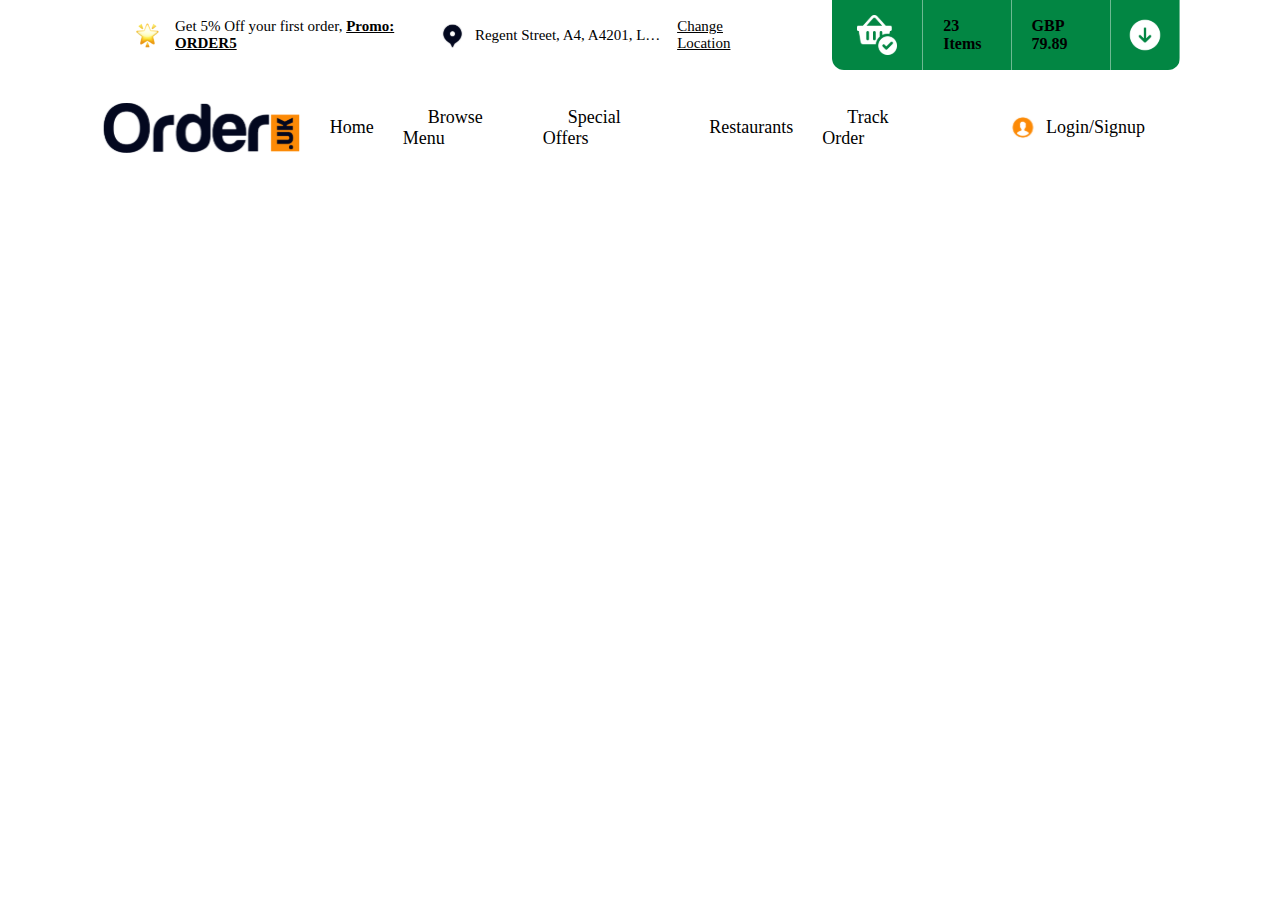
<file: index.html>
<!DOCTYPE html>
<html lang="en">
<head>
    <meta charset="UTF-8">
    <meta name="viewport" content="width=device-width, initial-scale=1.0">
    <title>Food Delivery | Home</title>

    <!-- styles -->
    <link rel="stylesheet" href="css/style.css">
    <link rel="stylesheet" href="css/nav-footer.css">
    <link rel="stylesheet" href="css/home.css">

    <!-- font awesome -->
    <script src="js/fontawesome.js"></script>

</head>
<body>

    <div class="page_wrapper">

        <!-- navbar -->
        <div class="navbar">
            <div class="nav_top">
                <div class="top_inner">
                    <div class="offer_sec">
                        <img src="img/star.png" alt="">
                        <p> Get 5% Off your first order, <a href="#">Promo: ORDER5</a></p>
                    </div>
                    <div class="top_item_sec">
                        <div class="location_sec">
                            <img src="img/Location.svg" alt="">
                            <p>Regent Street, A4, A4201, London</p>
                            <a href="#">Change Location</a>
                        </div>
                        <div class="cart_sec">
                            <div class="cart_btn"><img src="img/Shopping-Basket.svg" alt=""></div>
                            <div class="cart_item_count"><p>23 Items</p></div>
                            <div class="cart_price"><p>GBP 79.89</p></div>
                            <div class="forward_btn"><img src="img/Forward-Button.svg" alt=""></div>
                        </div>
                    </div>
                </div>
            </div>
            <div class="nav_bottom">
                <div class="bottom_inner">
                    <div class="logo"><img src="img/LOGO.svg" alt=""></div>
                    <div class="nav_items">
                        <li><a href="#" class="active">Home</a></li>
                        <li><a href="#">Browse Menu</a></li>
                        <li><a href="#">Special Offers</a></li>
                        <li><a href="#">Restaurants</a></li>
                        <li><a href="#">Track Order</a></li>
                    </div>
                    <div class="auth_btn">
                        <a>
                            <img src="img/Avatar.svg" alt="">
                            <span>Login/Signup</span>
                        </a>
                    </div>
                </div>
            </div>
        </div>

    </div>
    
</body>
</html>
</file>
<file: css/style.css>
* {
    margin: 0;
    padding: 0;
    box-sizing: border-box;
}
</file>
<file: css/nav-footer.css>
/* Nav bar  */
.navbar {
    position: relative;
    width: 100%;
    display: flex;
    flex-direction: column;
    padding: 0 100px;
}
.navbar .nav_top {
    position: relative;
    width: 100%;
    height: 70px;
    background: var(--grey-background-1);
    border: 1px solid var(--light-border);
    border-top: none;
    border-radius: 0 0 12px 12px;
    padding: 0 35px;
    padding-right: 0;
}
.navbar .nav_top .top_inner {
    position: relative;
    width: 100%;
    height: 100%;
    display: flex;
    align-items: center;
}
.navbar .nav_top .top_inner .offer_sec {
    position: relative;
    display: flex;
    align-items: center;
}
.navbar .nav_top .top_inner .offer_sec img {
    position: relative;
    width: 25px;
    height: auto;
    margin-right: 15px;
}
.navbar .nav_top .top_inner .offer_sec p {
    position: relative;
    font-size: 15px;
    font-weight: 500;
    color: var(--dark-color);
}
.navbar .nav_top .top_inner .offer_sec p a {
    position: relative;
    font-weight: 700;
    color: var(--theme-color);
}

.navbar .nav_top .top_inner .top_item_sec {
    position: relative;
    height: 100%;
    margin-left: auto;
    display: flex;
    align-items: center;
}
.navbar .nav_top .top_inner .top_item_sec .location_sec {
    position: relative;
    display: flex;
    align-items: center;
}
.navbar .nav_top .top_inner .top_item_sec .location_sec img {
    position: relative;
    width: 25px;
    height: auto;
}
.navbar .nav_top .top_inner .top_item_sec .location_sec p {
    position: relative;
    font-size: 15px;
    font-weight: 500;
    color: var(--dark-color);
    max-width: 250px;
    white-space: nowrap;
    overflow: hidden;
    text-overflow: ellipsis;
    margin: 0 10px;
}
.navbar .nav_top .top_inner .top_item_sec .location_sec a {
    position: relative;
    font-size: 15px;
    font-weight: 500;
    color: var(--theme-color);
    cursor: pointer;
}

.navbar .nav_top .top_inner .top_item_sec .cart_sec {
    position: relative;
    margin-left: 60px;
    height: 100%;
    display: flex;
    background: rgba(2, 134, 67, 1);
    border-radius: 0 0 12px 12px;
}
.navbar .nav_top .top_inner .top_item_sec .cart_sec .cart_btn {
    position: relative;
    height: 100%;
    display: flex;
    align-items: center;
    justify-content: center;
    padding: 0 25px;
    border-right: 1px solid rgba(255, 255, 255, 0.425);
}
.navbar .nav_top .top_inner .top_item_sec .cart_sec .cart_btn img {
    position: relative;
    width: 40px;
    height: auto;
    cursor: pointer;
}
.navbar .nav_top .top_inner .top_item_sec .cart_sec .cart_item_count,
.navbar .nav_top .top_inner .top_item_sec .cart_sec .cart_price {
    position: relative;
    height: 100%;
    display: flex;
    align-items: center;
    justify-content: center;
    padding: 0 20px;
    border-right: 1px solid rgba(255, 255, 255, 0.425);
}
.navbar .nav_top .top_inner .top_item_sec .cart_sec .cart_item_count p,
.navbar .nav_top .top_inner .top_item_sec .cart_sec .cart_price p {
    font-size: 16px;
    font-weight: 600;
    color: var(--light-color);
}
.navbar .nav_top .top_inner .top_item_sec .cart_sec .forward_btn {
    position: relative;
    height: 100%;
    display: flex;
    align-items: center;
    justify-content: center;
    padding: 0 15px;
    border-right: 1px solid rgba(255, 255, 255, 0.425);
}
.navbar .nav_top .top_inner .top_item_sec .cart_sec .forward_btn img {
    position: relative;
    width: 38px;
    height: auto;
    cursor: pointer;
}


.navbar .nav_bottom {
    position: relative;
    width: 100%;
    padding: 30px 0;
}
.navbar .nav_bottom .bottom_inner {
    position: relative;
    width: 100%;
    display: flex;
    align-items: center;
}
.navbar .nav_bottom .bottom_inner .logo {
    position: relative;
    display: flex;
}
.navbar .nav_bottom .bottom_inner .logo img {
    position: relative;
    height: 50px;
    width: auto;
}

.navbar .nav_bottom .bottom_inner .nav_items {
    position: relative;
    display: flex;
    align-items: center;
    margin-left: auto;
}
.navbar .nav_bottom .bottom_inner .nav_items li {
    position: relative;
    list-style: none;
    margin: 0 2px;
}
.navbar .nav_bottom .bottom_inner .nav_items li a {
    position: relative;
    text-decoration: none;
    cursor: pointer;
    padding: 10px 25px;
    font-size: 18px;
    font-weight: 500;
    color: var(--dark-color);
    border-radius: 120px;
    transition: all 0.5s;
}
.navbar .nav_bottom .bottom_inner .nav_items li a:hover {
    background: var(--theme-light-color);
    transition: all 0.5s;
}
.navbar .nav_bottom .bottom_inner .nav_items li a.active {
    background: var(--theme-color);
    color: var(--light-color);
    transition: all 0.5s;
}

.navbar .nav_bottom .bottom_inner .auth_btn {
    position: relative;
    margin-left: 25px;
}
.navbar .nav_bottom .bottom_inner .auth_btn a {
    position: relative;
    display: flex;
    align-items: center;
    padding: 15px 35px;
    background: var(--dark-color);
    border-radius: 120px;
    cursor: pointer;
}
.navbar .nav_bottom .bottom_inner .auth_btn a img {
    position: relative;
    width: 30px;
    height: auto;
}
.navbar .nav_bottom .bottom_inner .auth_btn a span {
    position: relative;
    margin-left: 8px;
    font-size: 18px;
    font-weight: 500;
    color: var(--light-color);
}
</file>
<file: css/home.css>
/* ========== banner ========== */

.banner {
    position: relative;
    width: 100%;
    height: 610px;
    padding: 0 100px;
    margin-bottom: 15px;
}
.banner .sec_content {
    position: relative;
    width: 100%;
    height: 100%;
    background: var(--grey-background-1);
    border: 1px solid var(--light-border);
    border-radius: 12px;
    overflow: hidden;
}

.banner .sec_content .background_1 {
    position: absolute;
    top: 0;
    right: 0;
    width: 625px;
    height: 100%;
}
.banner .sec_content .background_1::after {
    content: '';
    position: absolute;
    top: 0;
    right: 0;
    width: 100%;
    height: 100%;
    background: var(--theme-color);
    border-top-left-radius: 285px;
    transform: translateY(45px);
    z-index: 1;
}
.banner .sec_content .background_1 .background_items {
    position: relative;
    width: max-content;
    height: 100%;
    display: flex;
    align-items: flex-end;
    transform: translateX(-40px);
    z-index: 5;
}
.banner .sec_content .background_1 .background_items .items_inner {
    position: relative;
    width: max-content;
    height: max-content;
    display: flex;
    align-items: flex-end;
    transform: translateX(-30px);
    z-index: 5;
}
.banner .sec_content .background_1 .background_items .img_sec {
    position: relative;
    display: flex;
}
.banner .sec_content .background_1 .background_items .img_sec img {
    position: relative;
    width: 375px;
    height: auto;
}

.banner .sec_content .background_1 .background_items .background_status {
    position: absolute;
    width: 350px;
    padding: 15px;
    background: var(--light-color);
    border-radius: 12px;
    box-shadow: 0px 0px 15px rgba(0, 0, 0, 0.158);
}
.banner .sec_content .background_1 .background_items .background_status.status_1 {
    top: -8%;
    right: -45%;
}
.banner .sec_content .background_1 .background_items .background_status.status_2 {
    top: 29%;
    right: -72%;
}
.banner .sec_content .background_1 .background_items .background_status.status_3 {
    top: 68%;
    right: -55%;
}
.banner .sec_content .background_1 .background_items .background_status .status_inner {
    position: relative;
    width: 100%;
    display: flex;
    flex-direction: column;
    align-items: flex-start;
}
.banner .sec_content .background_1 .background_items .background_status .status_inner h3 {
    position: absolute;
    right: 0;
    top: -70px;
    font-size: 68px;
    font-weight: 600;
    line-height: 1;
    color: transparent;
    -webkit-text-stroke: 1px var(--light-color);
}
.banner .sec_content .background_1 .background_items .background_status .status_inner img {
    position: relative;
    height: 15px;
    width: auto;
}
.banner .sec_content .background_1 .background_items .background_status .status_inner h5 {
    position: relative;
    margin-top: 12px;
    font-size: 12px;
    font-weight: 600;
    color: var(--dark-color);
}
.banner .sec_content .background_1 .background_items .background_status .status_inner p {
    position: relative;
    font-size: 12px;
    color: var(--dark-color-1);
}
.banner .sec_content .background_1 .background_items .background_status .status_inner span {
    position: absolute;
    top: 0;
    right: 0;
    font-size: 12px;
    color: var(--dark-color-1);
}

.banner .sec_content .background_2 {
    position: absolute;
    width: 100%;
    height: 100%;
    display: flex;
    align-items: flex-end;
    justify-content: center;
    z-index: 10;
}
.banner .sec_content .background_2 img {
    position: relative;
}

.banner .sec_content .banner_content {
    position: relative;
    height: 100%;
    padding-left: 50px;
    display: flex;
    flex-direction: column;
    justify-content: center;
    z-index: 15;
}
.banner .sec_content .banner_content .heading_sec {
    position: relative;
    display: flex;
    flex-direction: column;
}
.banner .sec_content .banner_content .heading_sec p {
    position: relative;
    font-size: 16px;
    color: var(--dark-color-1);
}
.banner .sec_content .banner_content .heading_sec h1 {
    position: relative;
    margin-top: 10px;
    font-size: 54px;
    line-height: 1.25;
    font-weight: 600;
    color: var(--dark-color-1);
}
.banner .sec_content .banner_content .heading_sec h1 span {
    color: var(--theme-color);
}
.banner .sec_content .banner_content .search_sec {
    position: relative;
    margin-top: 30px;
    font-size: 13px;
    color: var(--dark-color-1);
}
.banner .sec_content .banner_content .search_sec .search_input_box {
    position: relative;
    margin-top: 10px;
    width: 400px;
    height: 57px;
}
.banner .sec_content .banner_content .search_sec .search_input_box input {
    position: relative;
    width: 100%;
    height: 100%;
    border: 1px solid rgba(0, 0, 0, 0.4);
    outline: none;
    padding: 10px 30px;
    padding-right: 210px;
    border-radius: 120px;
    background: var(--light-color);
    font-size: 15px;
    color: var(--dark-color-1);
}
.banner .sec_content .banner_content .search_sec .search_input_box button {
    position: absolute;
    top: 0;
    right: 0;
    width: 190px;
    height: 100%;
    border-radius: 120px;
    border: 1px solid var(--theme-color);
    background: var(--theme-color);
    cursor: pointer;
    font-size: 16px;
    font-weight: 700;
    color: var(--light-color);
}



/* ========== exclusive deals section ========== */

.exclusive_deals_sec {
    position: relative;
    width: 100%;
    padding: 25px 100px;
}
.exclusive_deals_sec .sec_content {
    position: relative;
    width: 100%;
    display: flex;
    flex-direction: column;
}
.exclusive_deals_sec .sec_content .sec_head {
    position: relative;
    width: 100%;
    padding: 0 20px;
    display: flex;
    align-items: center;
    justify-content: space-between;
}
.exclusive_deals_sec .sec_content .sec_head h3 {
    position: relative;
    font-size: 30px;
    font-weight: 700;
    color: var(--dark-color);
}
.exclusive_deals_sec .sec_content .head_tabs {
    position: relative;
    display: flex;
    align-items: center;
}
.exclusive_deals_sec .sec_content .head_tabs li {
    position: relative;
    list-style: none;
}
.exclusive_deals_sec .sec_content .head_tabs li a {
    position: relative;
    text-decoration: none;
    cursor: pointer;
    padding: 12px 30px;
    font-size: 16px;
    color: var(--dark-color);
    transition: all 0.5s;
    border-radius: 120px;
}
.exclusive_deals_sec .sec_content .head_tabs li:last-child a {
    padding-right: 0;
}
.exclusive_deals_sec .sec_content .head_tabs li a:hover {
    color: var(--theme-color);
    transition: all 0.5s;
}
.exclusive_deals_sec .sec_content .head_tabs li a.active {
    padding: 12px 30px;
    font-weight: 600;
    color: var(--theme-color);
    border: 1px solid var(--theme-color);
    transition: all 0.5s;
}

.exclusive_deals_sec .sec_content .sec_items {
    position: relative;
    margin-top: 40px;
    width: 100%;
    display: flex;
    align-items: center;
    justify-content: space-between;
}
.exclusive_deals_sec .sec_content .sec_items .item_box {
    position: relative;
    width: 32%;
    border-radius: 12px;
    overflow: hidden;
}
.exclusive_deals_sec .sec_content .sec_items .item_box .box_image {
    position: relative;
    width: 100%;
    display: flex;
}
.exclusive_deals_sec .sec_content .sec_items .item_box .box_image img {
    position: relative;
    width: 100%;
    height: auto;
}
.exclusive_deals_sec .sec_content .sec_items .item_box .box_contents {
    position: absolute;
    top: 0;
    left: 0;
    width: 100%;
    height: 100%;
    background: linear-gradient(45deg, rgba(3, 8, 31, 0.89) 10%, rgba(3, 8, 31, 0.19) 60%, rgba(255, 255, 255, 0) 100%);
    padding: 45px;
    display: flex;
    flex-direction: column;
    justify-content: flex-end;
}

.exclusive_deals_sec .sec_content .sec_items .item_box .box_contents p {
    position: relative;
    font-size: 18px;
    font-weight: 500;
    color: var(--theme-color);
}
.exclusive_deals_sec .sec_content .sec_items .item_box .box_contents h4 {
    position: relative;
    font-size: 24px;
    font-weight: 700;
    color: var(--light-color);
}
.exclusive_deals_sec .sec_content .sec_items .item_box .box_contents span {
    position: absolute;
    top: 0;
    right: 20px;
    width: 90px;
    height: 65px;
    display: flex;
    align-items: center;
    justify-content: center;
    background: var(--dark-color);
    color: var(--light-color);
    line-height: 1;
    font-size: 18px;
    font-weight: 700;
    border-radius: 0 0 12px 12px;
}




/* ========== popular categories section ========== */

.popular_categories_sec {
    position: relative;
    width: 100%;
    padding: 25px 90px;
}
.popular_categories_sec .sec_content {
    position: relative;
    width: 100%;
    display: flex;
    flex-direction: column;
}
.popular_categories_sec .sec_content .sec_head {
    position: relative;
    width: 100%;
    padding: 0 30px;
    display: flex;
    align-items: center;
    justify-content: space-between;
}
.popular_categories_sec .sec_content .sec_head h3 {
    position: relative;
    font-size: 30px;
    font-weight: 700;
    color: var(--dark-color);
}

.popular_categories_sec .sec_content .sec_items {
    position: relative;
    margin-top: 40px;
    width: 100%;
    display: flex;
    align-items: center;
    justify-content: space-between;
}
.popular_categories_sec .sec_content .sec_items .swiper {
    position: relative;
    width: 100%;
    padding-bottom: 10px;
}
.popular_categories_sec .sec_content .sec_items .swiper .swiper-slide {
    position: relative;
    width: 16.66%;
    padding: 0 10px;
}
.popular_categories_sec .sec_content .sec_items .swiper .swiper-slide .slide_box {
    position: relative;
    width: 100%;
    border: 1px solid var(--light-border);
    background: var(--grey-background-2);
    border-radius: 12px;
    overflow: hidden;
    display: flex;
    flex-direction: column;
}
.popular_categories_sec .sec_content .sec_items .swiper .swiper-slide .slide_box .box_img {
    position: relative;
    width: 100%;
    display: flex;
}
.popular_categories_sec .sec_content .sec_items .swiper .swiper-slide .slide_box .box_img img {
    position: relative;
    width: 100%;
    height: auto;
}
.popular_categories_sec .sec_content .sec_items .swiper .swiper-slide .slide_box .box_brief {
    position: relative;
    width: 100%;
    padding: 10px 20px;
    display: flex;
    flex-direction: column;
}
.popular_categories_sec .sec_content .sec_items .swiper .swiper-slide .slide_box .box_brief h4 {
    position: relative;
    font-size: 18px;
    font-weight: 700;
    color: var(--dark-color-1);
    width: 100%;
    overflow: hidden;
    white-space: nowrap;
    text-overflow: ellipsis;
}
.popular_categories_sec .sec_content .sec_items .swiper .swiper-slide .slide_box .box_brief p {
    position: relative;
    font-size: 13px;
    color: var(--theme-color);
}




/* ========== popular restaurants section ========== */

.popular_restaurants_sec {
    position: relative;
    width: 100%;
    padding: 25px 90px;
}
.popular_restaurants_sec .sec_content {
    position: relative;
    width: 100%;
    display: flex;
    flex-direction: column;
}
.popular_restaurants_sec .sec_content .sec_head {
    position: relative;
    width: 100%;
    padding: 0 30px;
    display: flex;
    align-items: center;
    justify-content: space-between;
}
.popular_restaurants_sec .sec_content .sec_head h3 {
    position: relative;
    font-size: 30px;
    font-weight: 700;
    color: var(--dark-color);
}

.popular_restaurants_sec .sec_content .sec_items {
    position: relative;
    margin-top: 40px;
    width: 100%;
    display: flex;
    align-items: center;
    justify-content: space-between;
}
.popular_restaurants_sec .sec_content .sec_items .swiper {
    position: relative;
    width: 100%;
    padding-bottom: 10px;
}
.popular_restaurants_sec .sec_content .sec_items .swiper .swiper-slide {
    position: relative;
    width: 16.66%;
    padding: 0 10px;
}
.popular_restaurants_sec .sec_content .sec_items .swiper .swiper-slide .slide_box {
    position: relative;
    width: 100%;
    background: var(--theme-color);
    border-radius: 12px;
    overflow: hidden;
    display: flex;
    flex-direction: column;
}
.popular_restaurants_sec .sec_content .sec_items .swiper .swiper-slide .slide_box .box_img {
    position: relative;
    width: 100%;
    display: flex;
}
.popular_restaurants_sec .sec_content .sec_items .swiper .swiper-slide .slide_box .box_img img {
    position: relative;
    width: 100%;
    height: auto;
}
.popular_restaurants_sec .sec_content .sec_items .swiper .swiper-slide .slide_box .box_brief {
    position: relative;
    width: 100%;
    padding: 15px 20px;
    text-align: center;
}
.popular_restaurants_sec .sec_content .sec_items .swiper .swiper-slide .slide_box .box_brief h4 {
    position: relative;
    font-size: 18px;
    font-weight: 700;
    color: var(--light-color);
    width: 100%;
    overflow: hidden;
    white-space: nowrap;
    text-overflow: ellipsis;
}




/* ========== app download section ========== */

.app_download_sec {
    position: relative;
    margin-top: 25px;
    width: 100%;
    padding: 25px 100px;
}
.app_download_sec .sec_content {
    position: relative;
    width: 100%;
    height: 610px;
    background: linear-gradient(to right, rgba(238, 238, 238, 1), rgba(224, 225, 220, 1));
    border-radius: 12px;
    display: flex;
}
.app_download_sec .sec_content .sec_image {
    position: absolute;
    z-index: 15;
    left: 0;
    bottom: 0;
    display: flex;
}
.app_download_sec .sec_content .sec_image img {
    position: absolute;
    left: 0;
    bottom: 0;
}
.app_download_sec .sec_content .sec_image img:first-child {
    opacity: 0.2;
    filter: grayscale(1);
    transform: translateY(-10px);
}
.app_download_sec .sec_content .sec_image img:last-child {
    transform: translateX(20px);
}
.app_download_sec .sec_content .sec_item {
    position: relative;
    margin-left: auto;
    width: 50%;
    padding: 50px;
    display: flex;
    flex-direction: column;
    align-items: center;
    justify-content: center;
}
.app_download_sec .sec_content .sec_item .heading {
    position: relative;
    display: flex;
    align-items: baseline;
}
.app_download_sec .sec_content .sec_item .heading img {
    position: relative;
    height: 66px;
    width: auto;
}
.app_download_sec .sec_content .sec_item .heading h2 {
    position: relative;
    font-size: 68px;
    font-weight: 700;
    color: var(--dark-color-1);
}
.app_download_sec .sec_content .sec_item .sub_heading {
    position: relative;
    margin-top: 5px;
    padding: 10px;
    padding-right: 70px;
}
.app_download_sec .sec_content .sec_item .sub_heading::before {
    content: '';
    position: absolute;
    top: 0;
    right: 0;
    background: var(--dark-color-1);
    width: 150%;
    height: 100%;
    border-radius: 120px;
}
.app_download_sec .sec_content .sec_item .sub_heading h4 {
    position: relative;
    font-size: 54px;
    font-weight: 600;
    color: var(--light-color);
}
.app_download_sec .sec_content .sec_item .sub_heading h4 span {
    color: var(--theme-color);
    text-decoration: underline;
}
.app_download_sec .sec_content .sec_item .download_sec {
    position: relative;
    margin-top: 20px;
    display: flex;
    flex-direction: column;
    align-items: center;
}
.app_download_sec .sec_content .sec_item .download_sec p {
    position: relative;
    font-size: 24px;
    color: var(--dark-color-1);
    letter-spacing: -4%;
}
.app_download_sec .sec_content .sec_item .download_sec .btn_sec {
    position: relative;
    margin-top: 25px;
}
.app_download_sec .sec_content .sec_item .download_sec .btn_sec a {
    position: relative;
    cursor: pointer;
}
.app_download_sec .sec_content .sec_item .download_sec .btn_sec a:last-child {
    margin-left: 5px;
}
.app_download_sec .sec_content .sec_item .download_sec .btn_sec a img {
    position: relative;
    height: 60px;
    width: auto;
}




/* ========== partner section ========== */

.partner_sec {
    position: relative;
    width: 100%;
    padding: 25px 100px;
}
.partner_sec .sec_content {
    position: relative;
    width: 100%;
    display: flex;
    align-items: center;
    justify-content: space-between;
}
.partner_sec .sec_content .partner_box {
    position: relative;
    width: 49%;
    border-radius: 12px;
    overflow: hidden;
}
.partner_sec .sec_content .partner_box .box_image {
    position: relative;
    width: 100%;
    display: flex;
}
.partner_sec .sec_content .partner_box .box_image img {
    position: relative;
    width: 100%;
    height: auto;
}
.partner_sec .sec_content .partner_box .box_items {
    position: absolute;
    top: 0;
    left: 0;
    width: 100%;
    height: 100%;
    background: linear-gradient(45deg, rgba(3, 8, 31, 0.89) 10%, rgba(3, 8, 31, 0.19) 60%, rgba(255, 255, 255, 0) 100%);
    display: flex;
    flex-direction: column;
    justify-content: flex-end;
    padding: 35px 50px;
}
.partner_sec .sec_content .partner_box .box_items p {
    position: relative;
    font-size: 18px;
    font-weight: 500;
    color: var(--theme-color);
}
.partner_sec .sec_content .partner_box .box_items h4 {
    position: relative;
    font-size: 44px;
    font-weight: 700;
    color: var(--light-color);
}
.partner_sec .sec_content .partner_box .box_items a {
    position: relative;
    margin-top: 25px;
    width: 200px;
    height: 52px;
    background: var(--theme-color);
    display: flex;
    align-items: center;
    justify-content: center;
    text-decoration: none;
    border-radius: 120px;
    cursor: pointer;
    font-size: 18px;
    font-weight: 500;
    color: var(--light-color);
}
.partner_sec .sec_content .partner_box .box_items span {
    position: absolute;
    top: 0;
    left: 50px;
    height: 63px;
    background: var(--light-background);
    padding: 0 30px;
    display: flex;
    align-items: center;
    font-size: 18px;
    color: var(--dark-color-1);
    font-weight: 700;
    border-radius: 0 0 12px 12px;
}




/* ========== know more section ========== */

.know_more_sec {
    position: relative;
    width: 100%;
    padding: 25px 100px;
}
.know_more_sec .sec_content {
    position: relative;
    width: 100%;
    padding: 80px 100px;
    background: var(--grey-background-3);
    border-radius: 12px;
}
.know_more_sec .sec_content .sec_head {
    position: relative;
    width: 100%;
    display: flex;
    align-items: center;
    justify-content: space-between;
}
.know_more_sec .sec_content .sec_head h3 {
    position: relative;
    font-size: 30px;
    font-weight: 700;
    color: var(--dark-color);
}
.know_more_sec .sec_content .head_tabs {
    position: relative;
    display: flex;
    align-items: center;
}
.know_more_sec .sec_content .head_tabs li {
    position: relative;
    list-style: none;
}
.know_more_sec .sec_content .head_tabs li a {
    position: relative;
    text-decoration: none;
    cursor: pointer;
    padding: 12px 30px;
    font-size: 16px;
    color: var(--dark-color);
    transition: all 0.5s;
    border-radius: 120px;
}
.know_more_sec .sec_content .head_tabs li:last-child a {
    padding-right: 0;
}
.know_more_sec .sec_content .head_tabs li a:hover {
    color: var(--theme-color);
    transition: all 0.5s;
}
.know_more_sec .sec_content .head_tabs li a.active {
    padding: 12px 30px;
    font-weight: 600;
    color: var(--theme-color);
    border: 1px solid var(--theme-color);
    transition: all 0.5s;
}
.know_more_sec .sec_content .sec_items {
    position: relative;
    width: 100%;
    margin-top: 50px;
    padding: 30px;
    padding-top: 60px;
    background: var(--light-background);
    border-radius: 12px;
    display: flex;
}




/* ========== counter section ========== */

.counter_sec {
    position: relative;
    width: 100%;
    padding: 15px 100px;
}
.counter_sec .sec_content {
    position: relative;
    width: 100%;
    padding: 25px 0;
    background: var(--theme-color);
    border-radius: 12px;
    display: flex;
}
.counter_sec .sec_content .counter_box {
    position: relative;
    width: 25%;
    padding: 0 50px;
    display: flex;
    flex-direction: column;
    align-items: center;
    border-right: 1px solid var(--grey-background-5);
}
.counter_sec .sec_content .counter_box:last-child {
    border-right: none;
}
.counter_sec .sec_content .counter_box h3 {
    position: relative;
    font-size: 64px;
    line-height: 1;
    font-weight: 400;
    color: var(--light-color);
}
.counter_sec .sec_content .counter_box p {
    position: relative;
    margin-top: 10px;
    font-size: 24px;
    font-weight: 600;
    color: var(--light-color);
}
</file>
